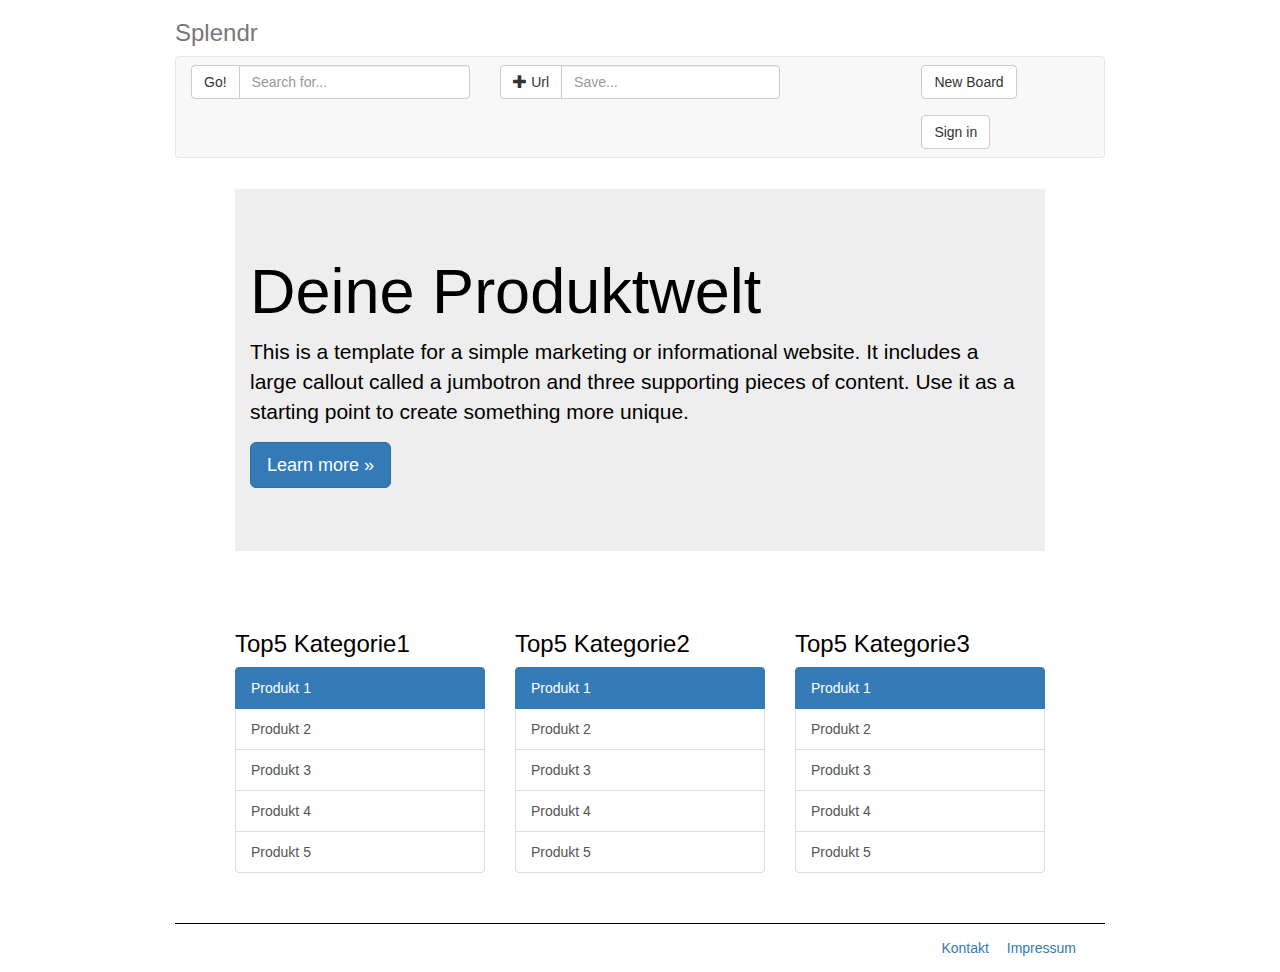
<file: Aufgabe3/index.html>
<!DOCTYPE html>
<html lang="de">
  <head>
    <meta charset="utf-8">
    <meta name="viewport" content="width=device-width, initial-scale=1">

    <title>Splendr-Startseite</title>

    <link href="./css/bootstrap.min.css" rel="stylesheet">
    <link href="./css/stylesheet.css" rel="stylesheet">

  </head>

  <body>
  <div class=wrapper>

    <header class="row">
      <h3 class="text-muted">Splendr</h3>
      <nav class="navbar navbar-default">

        <div class="col-xs-12 col-md-4">
          <div class="input-group navbar-btn">
          <span class="input-group-btn navbar-btn">
          <button class="btn btn-default" type="button">Go!</button>
          </span>
          <input type="text" class="form-control" placeholder="Search for...">
          </div><!-- /input-group -->
        </div><!--Ende Spalte1-->

        <div class="col-xs-12 col-md-4">
         <div class="input-group navbar-btn">
          <span class="input-group-btn navbar-btn">
          <button class="btn btn-default" type="button"><span class="glyphicon glyphicon-plus" aria-hidden="true"></span> Url</button>
          </span>
          <input type="text" class="form-control" placeholder="Save...">
          </div><!-- /input-group -->
        </div><!--Ende Spalte2-->  
        
        <div class="col-xs-12 col-md-4">
          <div class="button_nav">  
          <button type="button" class="btn btn-default navbar-btn">
             New Board
          </button>          
          <button type="button" class="btn btn-default navbar-btn">
             Sign in
          </button>
          </div>
        </div><!--Ende Spalte3-->

      </nav>
    </header><!-- Ende 1.Reihe-->

    <section class="row">            
     <div class="col-xs-12 col-md-12">
      <div class="jumbotron">
        <div class="container">
        <h1>Deine Produktwelt</h1>
         <p>This is a template for a simple marketing or informational website. It includes a large callout called a jumbotron and three supporting pieces of content. Use it as a starting point to create something more unique.</p>
         <p><a class="btn btn-primary btn-lg" href="#" role="button">Learn more &raquo;</a></p>
         </div>
        </div>
      </div>
     </section><!-- Ende 2.Reihe-->

     <section class="row">

      <div class="col-xs-6 col-md-4">
        <h3>Top5 Kategorie1</h3>
        <div class="list-group">
        <a href="#" class="list-group-item active">Produkt 1</a>
        <a href="#" class="list-group-item">Produkt 2</a>
        <a href="#" class="list-group-item">Produkt 3</a>
        <a href="#" class="list-group-item">Produkt 4</a>
        <a href="#" class="list-group-item">Produkt 5</a>
        </div>
      </div>

       <div class="col-xs-6 col-md-4">
        <h3>Top5 Kategorie2</h3>
        <div class="list-group">
        <a href="#" class="list-group-item active">Produkt 1</a>
        <a href="#" class="list-group-item">Produkt 2</a>
        <a href="#" class="list-group-item">Produkt 3</a>
        <a href="#" class="list-group-item">Produkt 4</a>
        <a href="#" class="list-group-item">Produkt 5</a>
        </div>
       </div>

      <div class="col-xs-6 col-md-4">
        <h3>Top5 Kategorie3</h3>
        <div class="list-group">
        <a href="#" class="list-group-item active">Produkt 1</a>
        <a href="#" class="list-group-item">Produkt 2</a>
        <a href="#" class="list-group-item">Produkt 3</a>
        <a href="#" class="list-group-item">Produkt 4</a>
        <a href="#" class="list-group-item">Produkt 5</a>
        </div>
      </div>

      </section><!-- Ende 3.Reihe-->
      
      <footer class="row">
        <div class="col-xs-4 col-xs-offset-8">
        <div id="liste_footer">  
        <a href="kontakt.html">Kontakt</a>
        <a href="impressum.html">Impressum</a>
        </div>
        </div>
      </footer><!-- Ende 4.Reihe-->
   
    <script src="./js/bootstrap.min.js"></script>

  </div><!--Ende Wrapper-->
  </body>
</html>
</file>
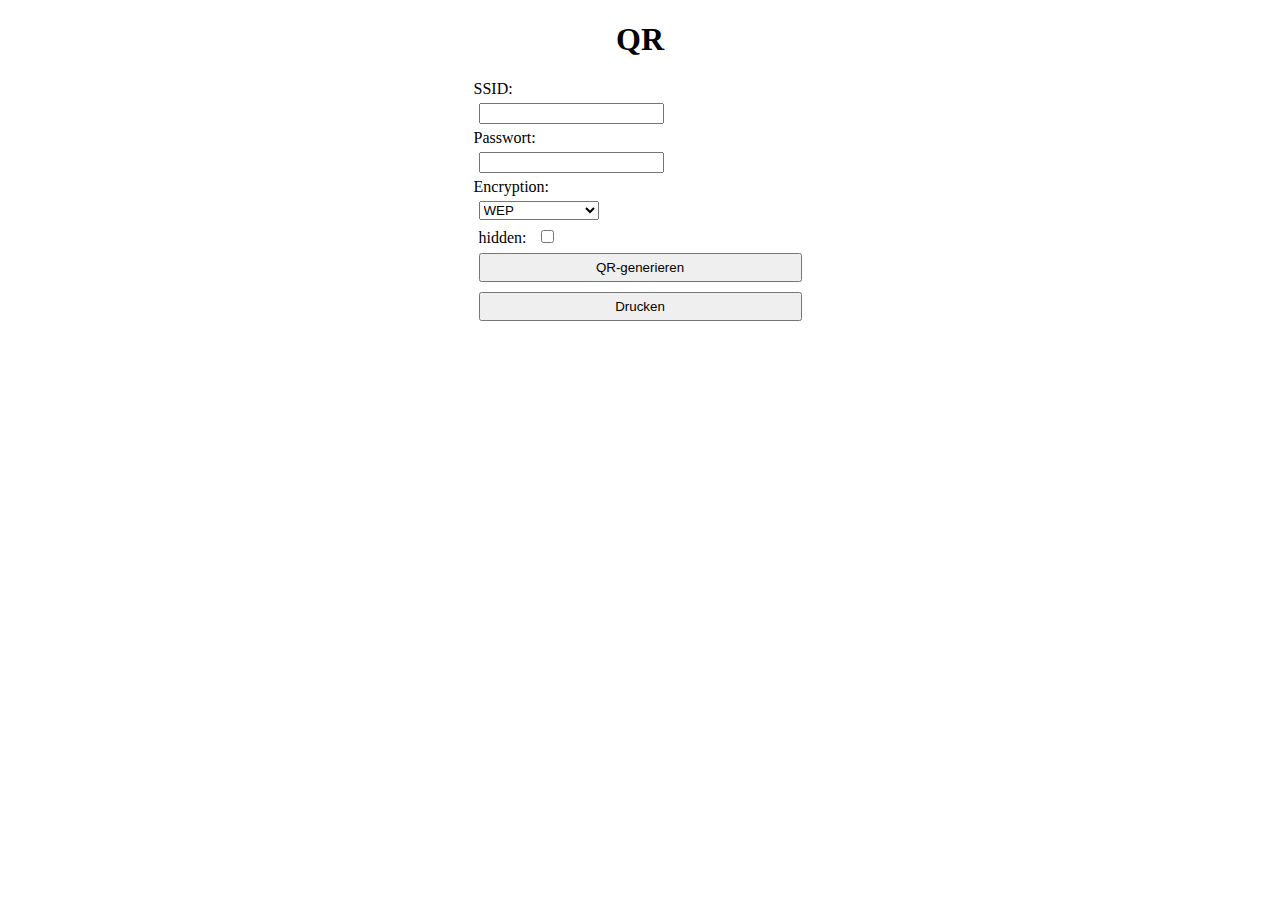
<file: Aufgabe6/index.html>
<!DOCTYPE html>
<html lang="de">

<head>
   <meta charset="UTF-8">
   <link rel="stylesheet" media="print" href="printstyle.css"  >
   <link rel="stylesheet" media="screen" href="screenstyle.css"  >
    <script  src="qrcode.js">
</script>
    <script  src="html5-qrcode.js">
</script>
 
   <title>WifiQr</title>
  
  
</head>

<body>
   

  <h1>QR</h1>
      
   <form name="QRform" id="QRform">
      
        SSID:<br>
         <input type="text" id="ssid" value="" onchange="safeStorage();"><br>
        Passwort:<br>
         <input type="text" id="psw" ><br>
        Encryption:<br>
         <select id="encrypt" onchange="safeStorage();" > 
            <option value="wep"> WEP</option> 
            <option value="wpa/wpa2">WPA/WPA2</option> 
            <option value="no">keine encryption</option> 
         </select><br> 
         <span>hidden:</span>
         <input type="checkbox" id="box">

    </form>
     
      <button type="button"onclick="update();">QR-generieren</button>
       
      <button type="button"onclick="javascript:window.print()">Drucken</button>
       <!-- This is where our QRCode will appear in. -->
    <output id="qrcode"></output>
    <script type="text/javascript"  >
    window.onload=loadStorage();
      function updateQRCode(text) {

        var element = document.getElementById("qrcode");

        var bodyElement = document.body;
        if(element.lastChild)
          element.replaceChild(showQRCode(text), element.lastChild);
        else
          element.appendChild(showQRCode(text));

      }

document.addEventListener('DOMContentLoaded', update);




function update(){
  
  var ssid = document.getElementById('ssid');
  var wpa = document.getElementById('encrypt');
  var password = document.getElementById('psw');

  //var output = document.querySelector('#output');
  var checkbox = document.getElementById('box');


      var ssid = ssid.value;
      var psw = password.value;
      var encrypt = wpa.value;
      var box = checkbox.checked;

      updateQRCode('WIFI:S:' + ssid + ';T:' + encrypt + ';P:' + psw + ';H:' + box + ';;'); 

}

function safeStorage(){
var ssid = document.getElementById('ssid').value;
var encrypt = document.getElementById('encrypt').value;
var input = [ssid , encrypt ];



localStorage.setItem('wert1',JSON.stringify(input));

}

function loadStorage(){
 var s = JSON.parse(localStorage.getItem('wert1'));

  document.getElementById("ssid").value = s[0];
  document.getElementById("encrypt").value =s[1] ;
}

    </script>
   

   
</body>

</html>
</file>
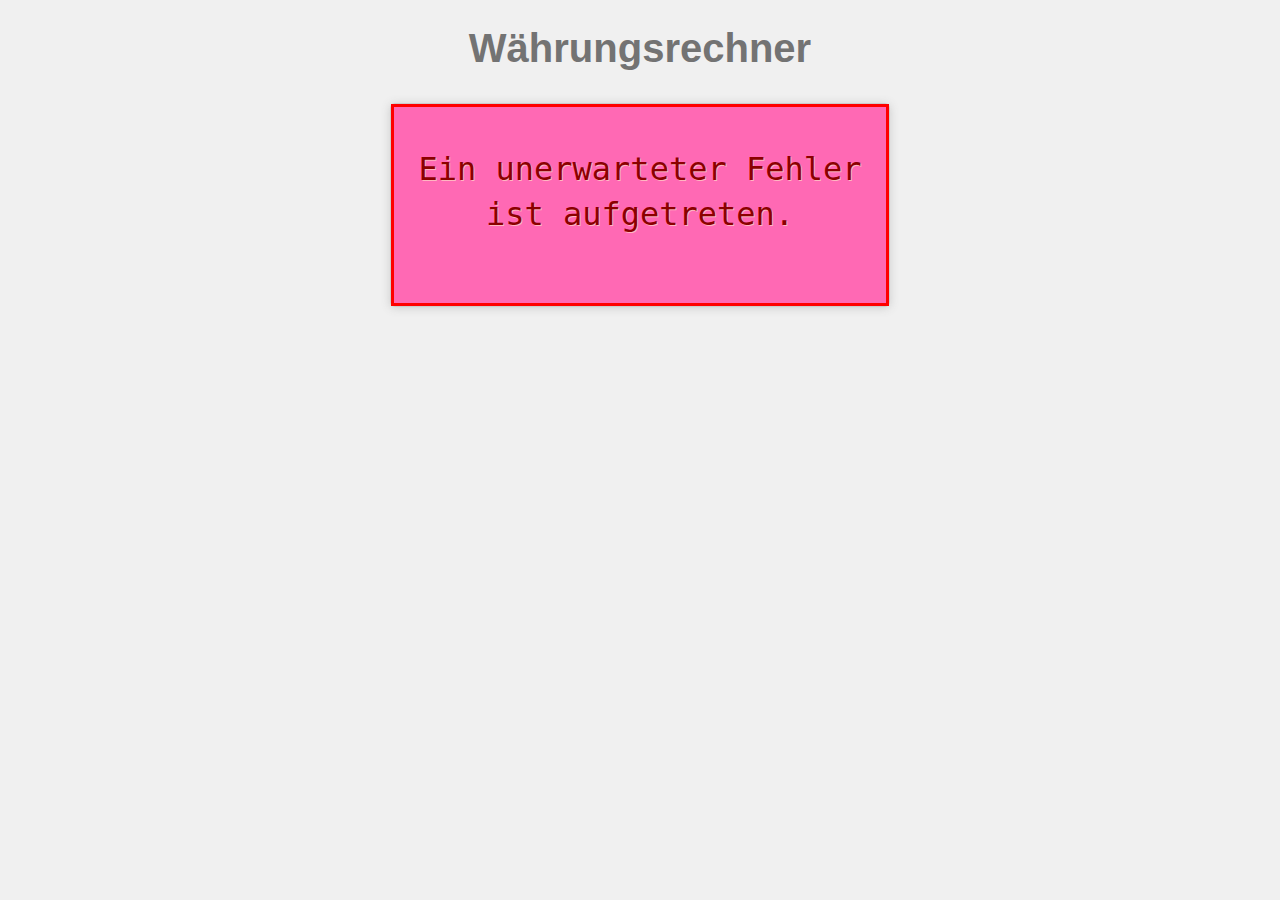
<file: Aufgabe8/index.html>
<!DOCTYPE html>
<html lang="de">

<head>
   <meta charset="UTF-8">
   <title>Währungsrechner</title>
   <meta name="description" content="Währungsrechner für alle gängigen Währungen">
   <meta name="apple-mobile-web-app-title" content="Währungsrechner">
   <meta name="apple-mobile-web-app-capable" content="yes">
   <meta name="viewport" content="width=device-width, initial-scale=1.0, user-scalable=no">

   <link rel="stylesheet" href="css/normalize.css">
   <link rel="stylesheet" href="css/style.css">
   <link rel="stylesheet" media="all and (max-device-width: 360px)" href="css/mobilestyle.css">
   <link rel="apple-touch-icon" href="/img/change.png">
   <link rel="apple-touch-startup-image" href="/img/change.png">
</head>

<body>
<div><link rel="apple-touch-icon" href="/img/change.png"></div>
   <h1>Währungsrechner</h1>

   <div class="container">

      <div class="error-msg">Ein unerwarteter Fehler ist aufgetreten.</div>

      <form name="exchange" class="amount">

         <input name="from-value" type="number" step="any" autofocus>
         <select name="from-currency" id="from-currency" >
            <!-- Currencies -->
         </select>

         
         <input name="to-value" type="number" step="any">
         <select name="to-currency" id="to-currency">
            <!-- Currencies -->
         </select>

      </form>

      <div class="overview">
         <!-- Overview -->
      </div>

   </div> <!-- /.container -->

   <script src="js/jquery-2.1.4.min.js"></script>
   <script src="js/currencies.json.js"></script>
   <script src="js/script.js"></script>

</body>

</html>
</file>
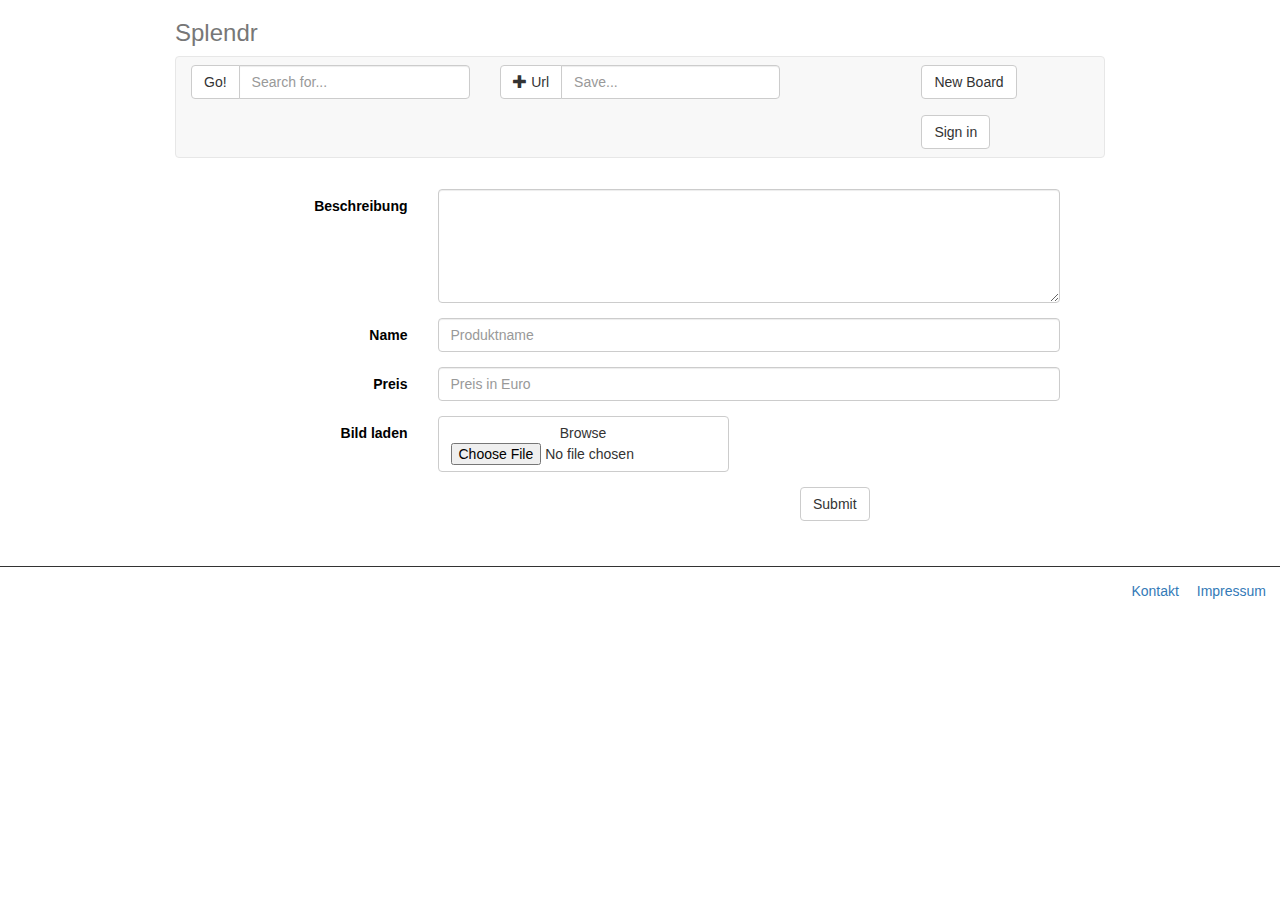
<file: Aufgabe3/formular.html>
<!DOCTYPE html>
<html lang="de">
  <head>
    <meta charset="utf-8">
    <meta name="viewport" content="width=device-width, initial-scale=1">

    <title>Splendr-Produkte-Anlegen</title>

    <link href="./css/bootstrap.min.css" rel="stylesheet">
    <link href="./css/stylesheet.css" rel="stylesheet">
  </head>

  <body>
  <div class=wrapper>

    <header class="row">
      <h3 class="text-muted">Splendr</h3>
      <nav class="navbar navbar-default">

        <div class="col-xs-12 col-md-4">
          <div class="input-group navbar-btn">
          <span class="input-group-btn navbar-btn">
          <button class="btn btn-default" type="button">Go!</button>
          </span>
          <input type="text" class="form-control" placeholder="Search for...">
          </div><!-- /input-group -->
        </div><!--Ende Spalte1-->

        <div class="col-xs-12 col-md-4">
         <div class="input-group navbar-btn">
          <span class="input-group-btn navbar-btn">
          <button class="btn btn-default" type="button"><span class="glyphicon glyphicon-plus" aria-hidden="true"></span> Url</button>
          </span>
          <input type="text" class="form-control" placeholder="Save...">
          </div><!-- /input-group -->
        </div><!--Ende Spalte2-->  
        
        <div class="col-xs-12 col-md-4">
          <div class="button_nav">  
          <button type="button" class="btn btn-default navbar-btn">
             New Board
          </button>          
          <button type="button" class="btn btn-default navbar-btn">
             Sign in
          </button>
          </div>
        </div><!--Ende Spalte3-->

      </nav>
    </header><!-- Ende 1.Reihe-->

    <section class="row">
        
    <form class="form-horizontal">
        
        <div class="form-group">
            <label class="col-sm-3 control-label" for="inputDefault">Beschreibung</label>
            <div class="col-sm-9">
                <textarea class="form-control" rows="5" id="comment"></textarea>
            </div>
        </div>


        <div class="form-group">
            <label class="col-sm-3 control-label" for="inputDefault">Name</label>
            <div class="col-sm-9">
                <input type="text" class="form-control" id="inputDefault" placeholder="Produktname">
                 
            </div>
        </div>
        

        <div class="form-group">
            <label class="col-sm-3 control-label" for="inputDefault">Preis</label>
            <div class="col-sm-9">
                <input type="text" class="form-control" id="inputDefault" placeholder="Preis in Euro">    
            </div>
            </div>

            <div class="form-group">
              <label class="col-sm-3 control-label" for="inputDefault">Bild laden</label>
            <div class="col-sm-9">
                   <span class="btn btn-default btn-default">Browse <input type="file">
                   </span>
            </div>
            </div>

          <div class="form-group">
            <div class="col-sm-4 col-sm-offset-8">
                 <button type="submit" class="btn btn-default">Submit</button> 
            </div>
            </div>

        </div>
      
        
    </form>

      </section><!-- Ende 3.Reihe-->
      
      <footer class="row">
        <div class="col-xs-4 col-xs-offset-8">
        <div id="liste_footer">  
        <a href="kontakt.html">Kontakt</a>
        <a href="impressum.html">Impressum</a>
        </div>
        </div>
      </footer><!-- Ende 4.Reihe-->
   
    <script src="./js/bootstrap.min.js"></script>

  </div><!--Ende Wrapper-->
  </body>
</html>
</file>
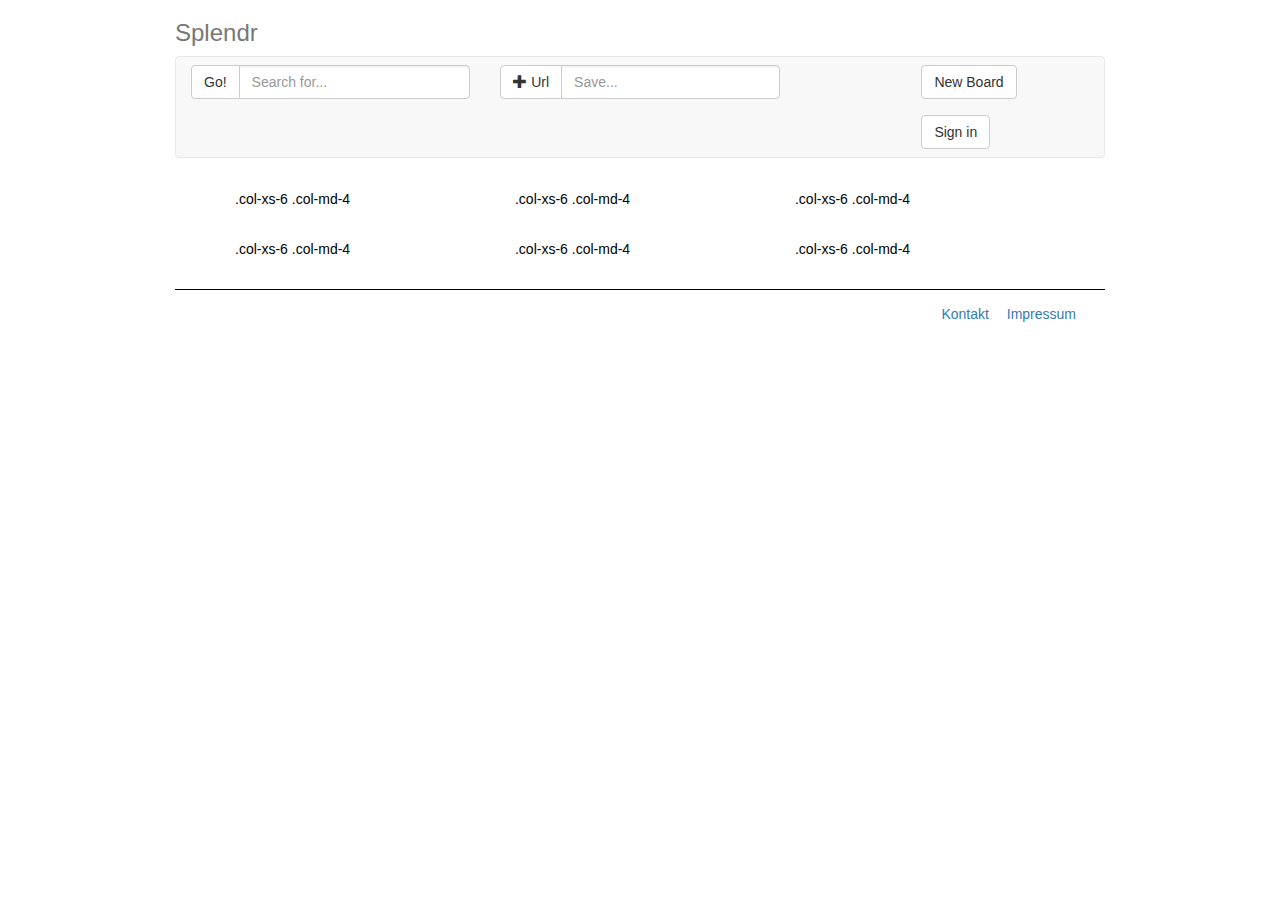
<file: Aufgabe3/impressum.html>
<!DOCTYPE html>
<html lang="de">
  <head>
    <meta charset="utf-8">
    <meta name="viewport" content="width=device-width, initial-scale=1">

    <title>Splendr-Impressum</title>

    <link href="./css/bootstrap.min.css" rel="stylesheet">
    <link href="./css/stylesheet.css" rel="stylesheet">
  </head>

  <body>
  <div class=wrapper>

    <header class="row">
      <h3 class="text-muted">Splendr</h3>
      <nav class="navbar navbar-default">

        <div class="col-xs-12 col-md-4">
          <div class="input-group navbar-btn">
          <span class="input-group-btn navbar-btn">
          <button class="btn btn-default" type="button">Go!</button>
          </span>
          <input type="text" class="form-control" placeholder="Search for...">
          </div><!-- /input-group -->
        </div><!--Ende Spalte1-->

        <div class="col-xs-12 col-md-4">
         <div class="input-group navbar-btn">
          <span class="input-group-btn navbar-btn">
          <button class="btn btn-default" type="button"><span class="glyphicon glyphicon-plus" aria-hidden="true"></span> Url</button>
          </span>
          <input type="text" class="form-control" placeholder="Save...">
          </div><!-- /input-group -->
        </div><!--Ende Spalte2-->  
        
        <div class="col-xs-12 col-md-4">
          <div class="button_nav">  
          <button type="button" class="btn btn-default navbar-btn">
             New Board
          </button>          
          <button type="button" class="btn btn-default navbar-btn">
             Sign in
          </button>
          </div>
        </div><!--Ende Spalte3-->

      </nav>
    </header><!-- Ende 1.Reihe-->

    <section class="row">
        <div class="col-xs-6 col-md-4">
          .col-xs-6 .col-md-4
        </div>
        <div class="col-xs-6 col-md-4">
          .col-xs-6 .col-md-4
        </div>
        <div class="col-xs-6 col-md-4">
          .col-xs-6 .col-md-4
        </div>
      </section><!-- Ende 2.Reihe-->

      <section class="row">
        <div class="col-xs-6 col-md-4">
          .col-xs-6 .col-md-4
        </div>
        <div class="col-xs-6 col-md-4">
          .col-xs-6 .col-md-4
        </div>
        <div class="col-xs-6 col-md-4">
          .col-xs-6 .col-md-4
        </div>
      </section><!-- Ende 3.Reihe-->
      
      <footer class="row">
        <div class="col-xs-4 col-xs-offset-8">
        <div id="liste_footer">  
        <a href="kontakt.html">Kontakt</a>
        <a href="impressum.html">Impressum</a>
        </div>
        </div>
      </footer><!-- Ende 4.Reihe-->
   
    <script src="./js/bootstrap.min.js"></script>

  </div><!--Ende Wrapper-->
  </body>
</html>
</file>
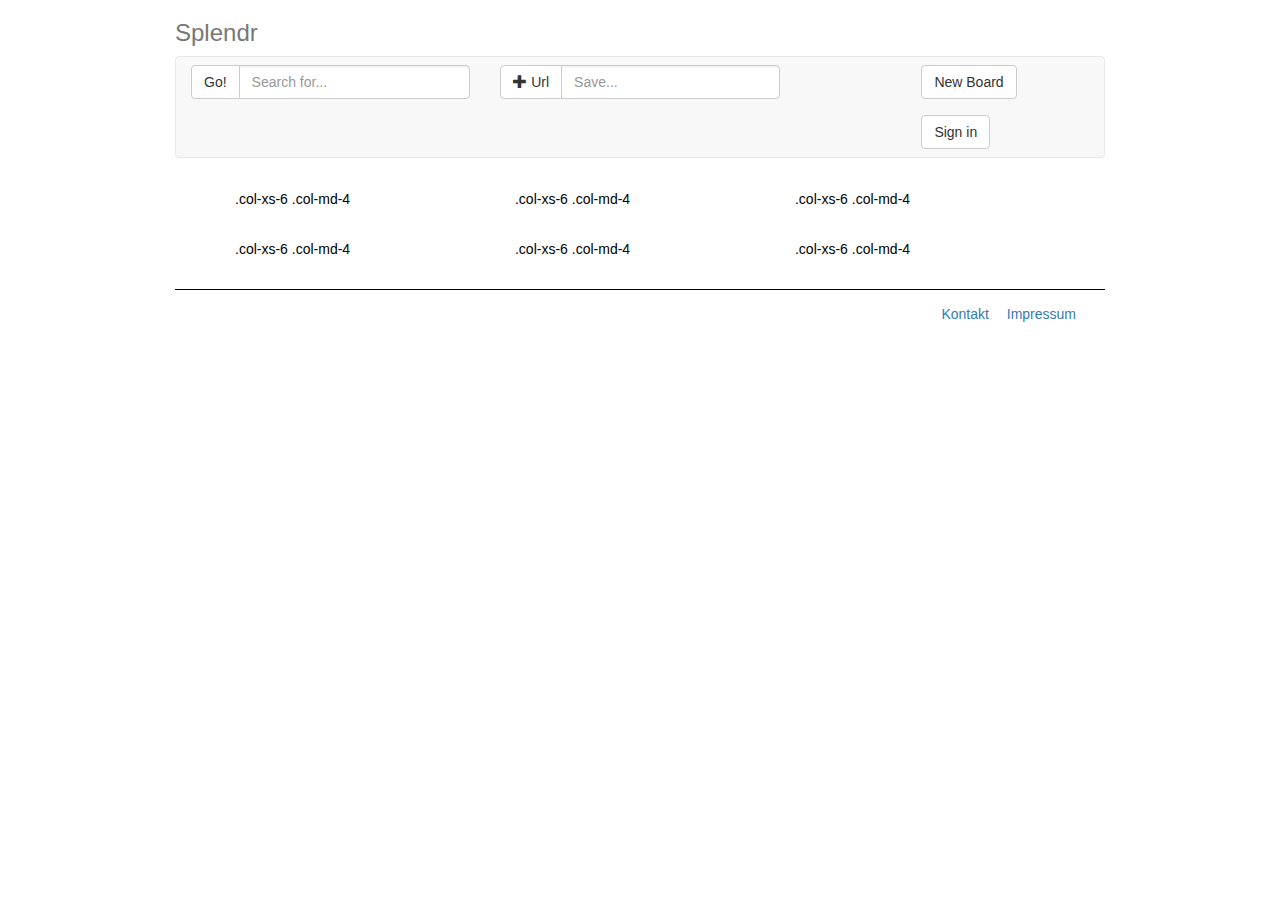
<file: Aufgabe3/kontakt.html>
<!DOCTYPE html>
<html lang="de">
  <head>
    <meta charset="utf-8">
    <meta name="viewport" content="width=device-width, initial-scale=1">

    <title>Splendr-Kontakt</title>

    <link href="./css/bootstrap.min.css" rel="stylesheet">
    <link href="./css/stylesheet.css" rel="stylesheet">
  </head>

  <body>
  <div class=wrapper>

    <header class="row">
      <h3 class="text-muted">Splendr</h3>
      <nav class="navbar navbar-default">

        <div class="col-xs-12 col-md-4">
          <div class="input-group navbar-btn">
          <span class="input-group-btn navbar-btn">
          <button class="btn btn-default" type="button">Go!</button>
          </span>
          <input type="text" class="form-control" placeholder="Search for...">
          </div><!-- /input-group -->
        </div><!--Ende Spalte1-->

        <div class="col-xs-12 col-md-4">
         <div class="input-group navbar-btn">
          <span class="input-group-btn navbar-btn">
          <button class="btn btn-default" type="button"><span class="glyphicon glyphicon-plus" aria-hidden="true"></span> Url</button>
          </span>
          <input type="text" class="form-control" placeholder="Save...">
          </div><!-- /input-group -->
        </div><!--Ende Spalte2-->  
        
        <div class="col-xs-12 col-md-4">
          <div class="button_nav">  
          <button type="button" class="btn btn-default navbar-btn">
             New Board
          </button>          
          <button type="button" class="btn btn-default navbar-btn">
             Sign in
          </button>
          </div>
        </div><!--Ende Spalte3-->

      </nav>
    </header><!-- Ende 1.Reihe-->

    <section class="row">
        <div class="col-xs-6 col-md-4">
          .col-xs-6 .col-md-4
        </div>
        <div class="col-xs-6 col-md-4">
          .col-xs-6 .col-md-4
        </div>
        <div class="col-xs-6 col-md-4">
          .col-xs-6 .col-md-4
        </div>
      </section><!-- Ende 2.Reihe-->

      <section class="row">
        <div class="col-xs-6 col-md-4">
          .col-xs-6 .col-md-4
        </div>
        <div class="col-xs-6 col-md-4">
          .col-xs-6 .col-md-4
        </div>
        <div class="col-xs-6 col-md-4">
          .col-xs-6 .col-md-4
        </div>
      </section><!-- Ende 3.Reihe-->
      
      <footer class="row">
        <div class="col-xs-4 col-xs-offset-8">
        <div id="liste_footer">  
        <a href="kontakt.html">Kontakt</a>
        <a href="impressum.html">Impressum</a>
        </div>
        </div>
      </footer><!-- Ende 4.Reihe-->
   
    <script src="./js/bootstrap.min.js"></script>

  </div><!--Ende Wrapper-->
  </body>
</html>
</file>
<file: Aufgabe3/css/stylesheet.css>
/*------------------------
Styles für Boxes
--------------------------
*/

div.wrapper{
	background-color: #FFF;
	color: #000;
	
	max-width: 930px;
	padding-right: 15px;
    padding-left: 15px;
    margin-right: auto;
    margin-left: auto;
}
nav.navbar{
	margin-bottom: 1px;
}
section.row{
	margin:30px;
}

footer.row{
	padding: 1em;
	border-top: solid 1px;  
}

#liste_footer{
	float: right;
}


/*------------------------
Styles für Input Elemente
--------------------------
*/

div.button_nav{
	padding-left: 40%;
}

a {
	padding-left: 1em;
}


/*------------------------
Styles für login
--------------------------
*/

.btn-register{
	color:#FFF;
background-color: #5CB85C;
}
</file>
<file: Aufgabe6/printstyle.css>
@media print {
      	body {
         display: flex;
         flex-direction: column;
         max-width: 333px;
         margin: 0 auto;
      }

      	h1 {
         text-align: center;
      	 }

      	
      	
      	input[type=text]
      	 {
      		border: none;
      	}
      	select{
      	 -webkit-appearance: none;
  		 -moz-appearance: none;	
      	 appearance: none;
      	 border: none;
      	}

      	input[type=checkbox] {
			visibility: hidden;
		}
		span {
			display: none;
		}

      	output {
      	
         font-size: 50px;
         text-align: center;
      	} 

        button 
         {
         display: none;
         }


      }
</file>
<file: Aufgabe6/screenstyle.css>
@media screen {
      body {
         display: flex;
         flex-direction: column;
         max-width: 333px;
         margin: 0 auto;
      }
      button {
         padding: 5px;
         margin: 5px;
      }

      input,
      select,
      span {
         margin: 5px;
      }

      h1,
      output {
         text-align: center;
      }


      #qrcode {
         font-size: 50px;
      }
   }
</file>
<file: Aufgabe8/css/style.css>
/*
 * HTML5 Boilerplate
 *
 * What follows is the result of much research on cross-browser styling.
 * Credit left inline and big thanks to Nicolas Gallagher, Jonathan Neal,
 * Kroc Camen, and the H5BP dev community and team.
 */

/* ==========================================================================
   Base styles: opinionated defaults
   ========================================================================== */

html,
button,
input,
select,
textarea {
    color: #222;
}

body {
    font-size: 1em;
    line-height: 1.4;
}

/*
 * Remove text-shadow in selection highlight: h5bp.com/i
 * These selection declarations have to be separate.
 * Customize the background color to match your design.
 */

::-moz-selection {
    background: #b3d4fc;
    text-shadow: none;
}

::selection {
    background: #b3d4fc;
    text-shadow: none;
}

/*
 * A better looking default horizontal rule
 */

hr {
    display: block;
    height: 1px;
    border: 0;
    border-top: 1px solid #ccc;
    margin: 1em 0;
    padding: 0;
}

/*
 * Remove the gap between images and the bottom of their containers: h5bp.com/i/440
 */

img {
    vertical-align: middle;
}

/*
 * Remove default fieldset styles.
 */

fieldset {
    border: 0;
    margin: 0;
    padding: 0;
}

/*
 * Allow only vertical resizing of textareas.
 */

textarea {
    resize: vertical;
}

/* ==========================================================================
   Author's custom styles
   ========================================================================== */



::-moz-selection {
    background: #b3d4fc;
    text-shadow: none;
}

::selection {
    background: #b3d4fc;
    text-shadow: none;
}

* {
    -webkit-box-sizing: border-box;
    -moz-box-sizing: border-box;
    box-sizing: border-box;
}

body {
    padding: 20px;
    font-size: 20px;
    line-height: 1.4;
    color: #737373;
    background: #f0f0f0;
    -webkit-text-size-adjust: 100%;
    -ms-text-size-adjust: 100%;
}

html,
input {
    font-family: "Helvetica Neue", Helvetica, Arial, sans-serif;
}

h1 {
    margin-top: 0;
    text-align: center;
}

.container {
    position: relative;
    max-width: 500px;
    padding: 20px;
    border: 1px solid #ccc;
    border-radius: 5px;
    margin: 0 auto;
    box-shadow: 0 1px 10px #ccc, inset 0 1px 0 #fff;
    background: #fcfcfc;
}

.error-msg {
    position: absolute;
    top: 0;
    left: 0;
    z-index: 2;
    display: none;
    width: 100%;
    height: 100%;
    padding: 40px 20px;
    border: 3px solid red;
    background-color: hotpink;
    color: darkred;
    text-align: center;
    text-shadow: 1px 1px 0 lightpink;
    font-size: 32px;
    font-family: monospace;
}

.amount input {
    width: 170px;
    margin-bottom: 20px;
    height: 40px;
    margin-right: 10px;
    padding: 2px 5px;
    border-radius: 5px;
    border: 1px solid #CCC;
    text-align: right;
}

.amount select {
    position: relative;
    top: -3px;
    margin-bottom: 20px;
    background: transparent;
    width: 270px;
    padding: 5px;
    font-size: 16px;
    border: 1px solid #ccc;
    height: 30px;
}

.overview {
    margin: 0 auto;
    padding: 20px;
    border-radius: 5px;
    border: 1px solid #CCC;
    font-family: monospace;

    -webkit-column-count: 2;
    -moz-column-count: 2;
    column-count: 2;
    -webkit-column-gap: 50px;
    -moz-column-gap: 50px;
    column-gap: 50px;
    -webkit-column-rule: 1px solid #CCC;
    -moz-column-rule: 1px solid #CCC;
    column-rule: 1px solid #CCC;
}

.overview ul {
    margin: 0;
    padding: 0;
    list-style: none;
}


/* ==========================================================================
   Helper classes
   ========================================================================== */

/*
 * Image replacement
 */

.ir {
    background-color: transparent;
    border: 0;
    overflow: hidden;
    /* IE 6/7 fallback */
    *text-indent: -9999px;
}

.ir:before {
    content: "";
    display: block;
    width: 0;
    height: 100%;
}

/*
 * Hide from both screenreaders and browsers: h5bp.com/u
 */

.hidden {
    display: none !important;
    visibility: hidden;
}

/*
 * Hide only visually, but have it available for screenreaders: h5bp.com/v
 */

.visuallyhidden {
    border: 0;
    clip: rect(0 0 0 0);
    height: 1px;
    margin: -1px;
    overflow: hidden;
    padding: 0;
    position: absolute;
    width: 1px;
}

/*
 * Extends the .visuallyhidden class to allow the element to be focusable
 * when navigated to via the keyboard: h5bp.com/p
 */

.visuallyhidden.focusable:active,
.visuallyhidden.focusable:focus {
    clip: auto;
    height: auto;
    margin: 0;
    overflow: visible;
    position: static;
    width: auto;
}

/*
 * Hide visually and from screenreaders, but maintain layout
 */

.invisible {
    visibility: hidden;
}

/*
 * Clearfix: contain floats
 *
 * For modern browsers
 * 1. The space content is one way to avoid an Opera bug when the
 *    `contenteditable` attribute is included anywhere else in the document.
 *    Otherwise it causes space to appear at the top and bottom of elements
 *    that receive the `clearfix` class.
 * 2. The use of `table` rather than `block` is only necessary if using
 *    `:before` to contain the top-margins of child elements.
 */

.clearfix:before,
.clearfix:after {
    content: " "; /* 1 */
    display: table; /* 2 */
}

.clearfix:after {
    clear: both;
}

/*
 * For IE 6/7 only
 * Include this rule to trigger hasLayout and contain floats.
 */

.clearfix {
    *zoom: 1;
}

/* ==========================================================================
   EXAMPLE Media Queries for Responsive Design.
   Theses examples override the primary ('mobile first') styles.
   Modify as content requires.
   ========================================================================== */

@media only screen and (min-width: 35em) {
    /* Style adjustments for viewports that meet the condition */
}

@media only screen and (-webkit-min-device-pixel-ratio: 1.5),
       only screen and (min-resolution: 144dpi) {
    /* Style adjustments for high resolution devices */
}

/* ==========================================================================
   Print styles.
   Inlined to avoid required HTTP connection: h5bp.com/r
   ========================================================================== */

@media print {
    * {
        background: transparent !important;
        color: #000 !important; /* Black prints faster: h5bp.com/s */
        box-shadow: none !important;
        text-shadow: none !important;
    }

    a,
    a:visited {
        text-decoration: underline;
    }

    a[href]:after {
        content: " (" attr(href) ")";
    }

    abbr[title]:after {
        content: " (" attr(title) ")";
    }

    /*
     * Don't show links for images, or javascript/internal links
     */

    .ir a:after,
    a[href^="javascript:"]:after,
    a[href^="#"]:after {
        content: "";
    }

    pre,
    blockquote {
        border: 1px solid #999;
        page-break-inside: avoid;
    }

    thead {
        display: table-header-group; /* h5bp.com/t */
    }

    tr,
    img {
        page-break-inside: avoid;
    }

    img {
        max-width: 100% !important;
    }

    @page {
        margin: 0.5cm;
    }

    p,
    h2,
    h3 {
        orphans: 3;
        widows: 3;
    }

    h2,
    h3 {
        page-break-after: avoid;
    }
}
</file>
<file: Aufgabe8/css/mobilestyle.css>
@media screen   {

.amount{
  display: flex;
      flex-direction: row;
      flex-wrap: wrap;
}

h1 { 
    hyphens: auto; 
    -moz-hyphens: auto;
    -o-hyphens: auto;
    -webkit-hyphens: auto;
    -ms-hyphens: auto;
  }

input[type=number]{
  padding: 10px;
  width: 100%;
  -webkit-tap-highlight-color: rgba(0,0,0,0);
  }

input[type=number]:focus {
   box-shadow: 0 0 5px rgba(81, 203, 238, 1);
   border: 1px solid rgba(81, 203, 238, 1);
  }
 
#from-currency,
#to-currency {
  width: 23%;
  margin-left: 33%;
  height:50px;
  -webkit-tap-highlight-color: rgba(0,0,0,0);
  }

.overview {
  display: flex;
  }


    
   
}
</file>
